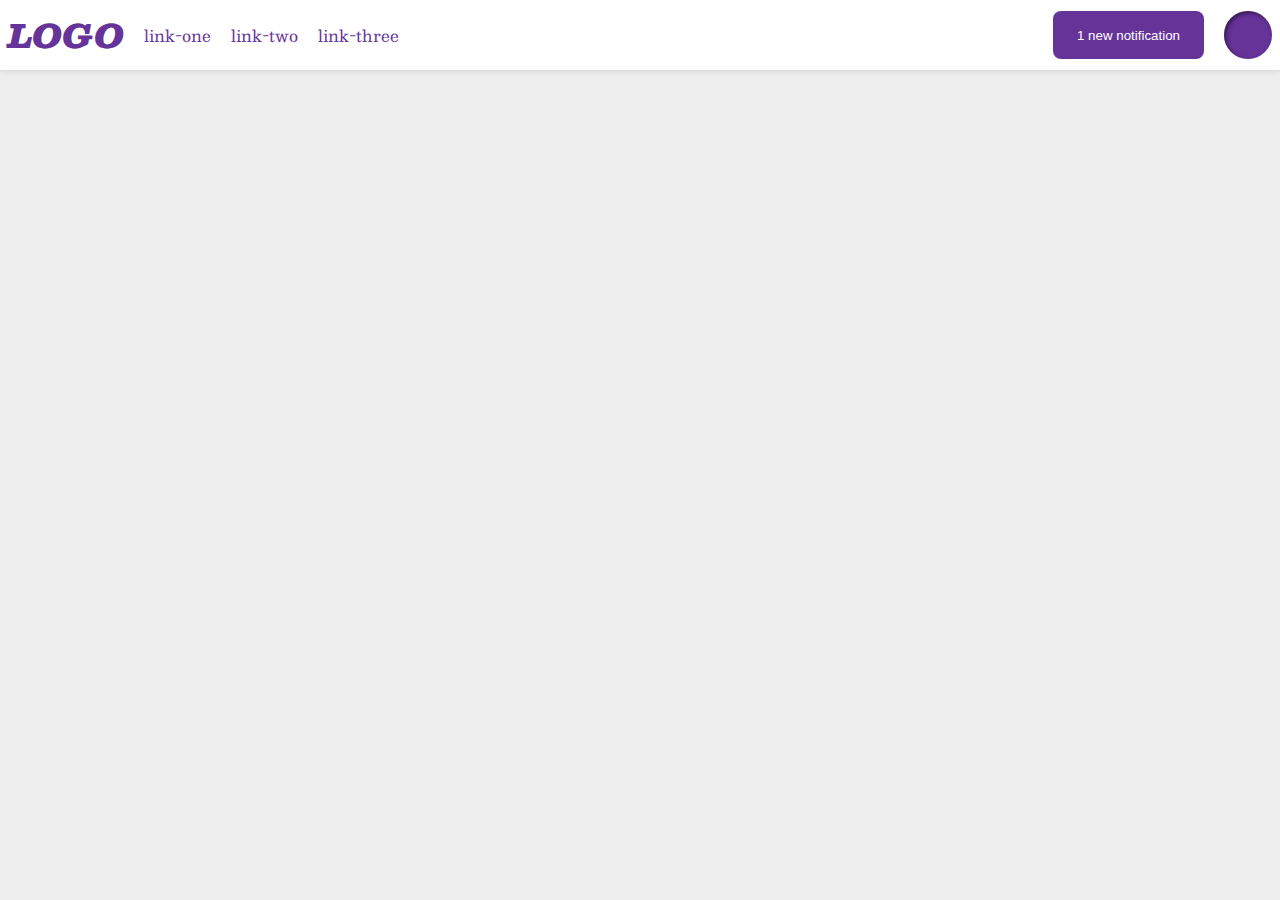
<file: flex/03-flex-header-2/index.html>
<!DOCTYPE html>
<html lang="en">
  <head>
    <meta charset="UTF-8" />
    <meta http-equiv="X-UA-Compatible" content="IE=edge" />
    <meta name="viewport" content="width=device-width, initial-scale=1.0" />
    <title>Flex Header 2</title>
    <link rel="stylesheet" href="style.css" />
  </head>
  <body>
    <div class="header">
      <div class="logo">LOGO</div>
      <ul class="links">
        <li><a href="https://google.com">link-one</a></li>
        <li><a href="https://google.com">link-two</a></li>
        <li><a href="https://google.com">link-three</a></li>
      </ul>
      <div class="third">
        <button class="notifications">1 new notification</button>
        <div class="profile-image"></div>
      </div>
    </div>
  </body>
</html>
</file>
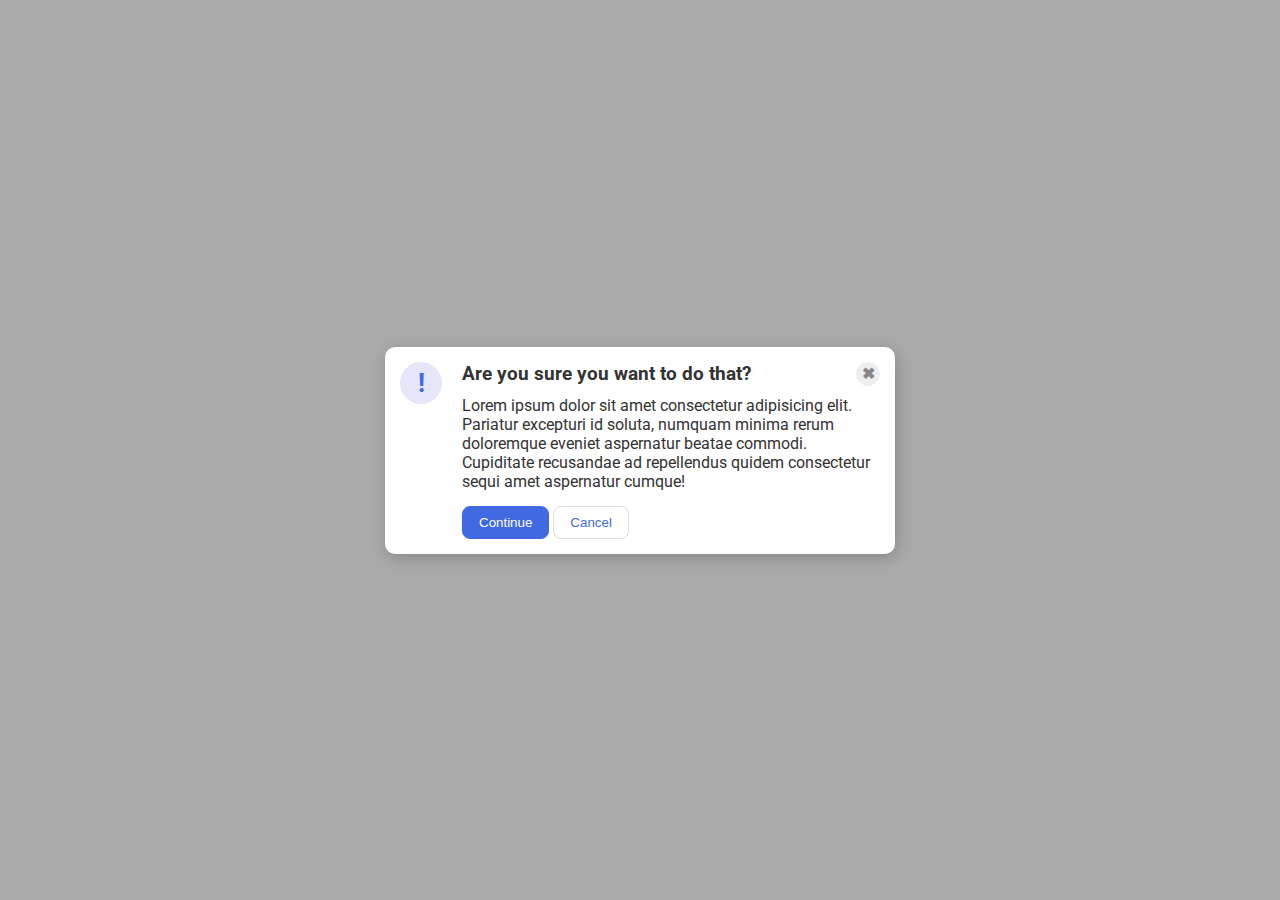
<file: flex/05-flex-modal/index.html>
<!DOCTYPE html>
<html lang="en">
  <head>
    <meta charset="UTF-8" />
    <meta http-equiv="X-UA-Compatible" content="IE=edge" />
    <meta name="viewport" content="width=device-width, initial-scale=1.0" />
    <link rel="stylesheet" href="style.css" />
    <title>Modal</title>
  </head>
  <body>
    <div class="modal">
      <div class="left">
        <div class="icon">!</div>
      </div>

      <div class="rigth">
        <div class="headclose">
          <div class="header">Are you sure you want to do that?</div>
          <button class="close-button">✖</button>
        </div>

        <div class="text">
          Lorem ipsum dolor sit amet consectetur adipisicing elit. Pariatur
          excepturi id soluta, numquam minima rerum doloremque eveniet
          aspernatur beatae commodi. Cupiditate recusandae ad repellendus quidem
          consectetur sequi amet aspernatur cumque!
        </div>

        <button class="continue">Continue</button>
        <button class="cancel">Cancel</button>
      </div>
    </div>
  </body>
</html>
</file>
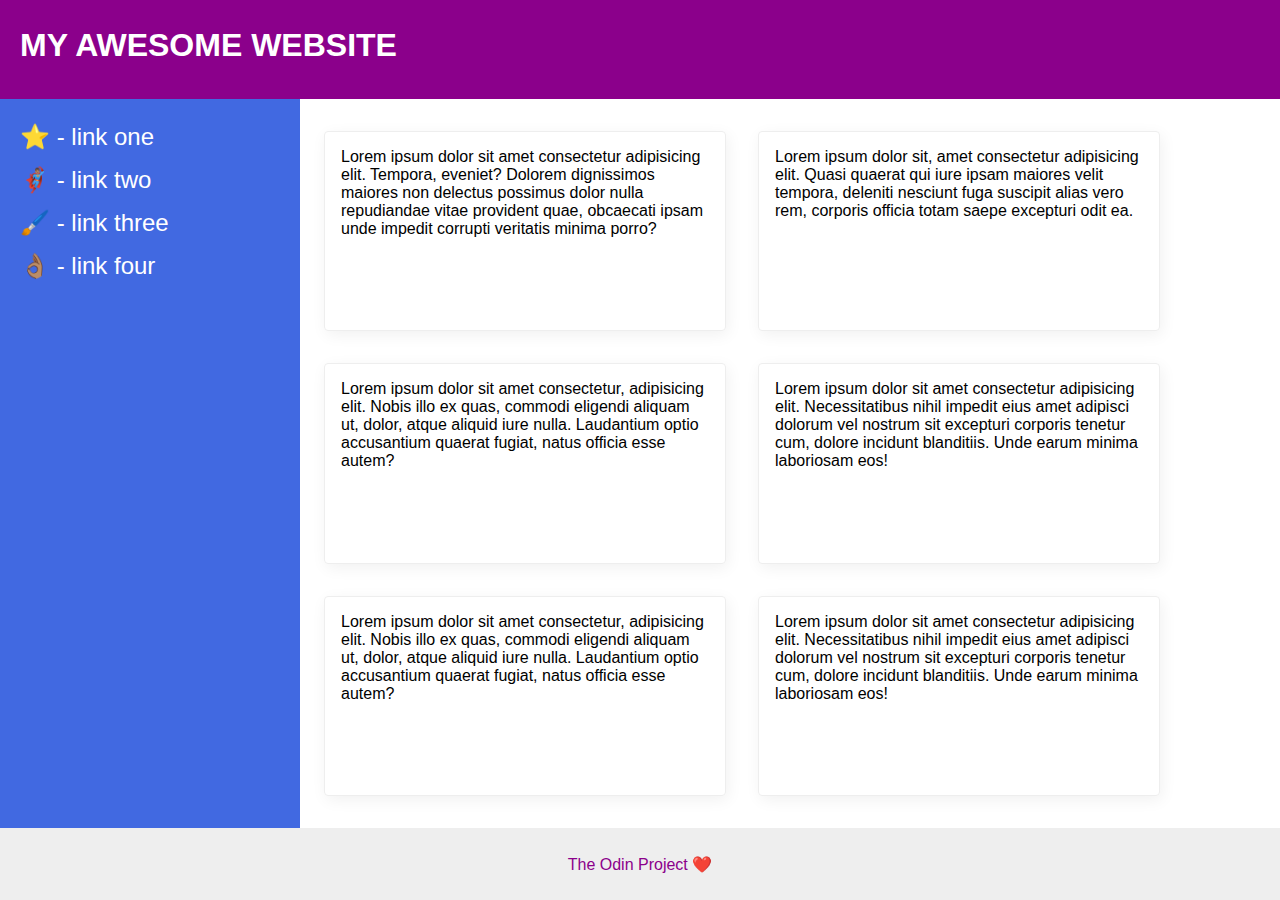
<file: flex/07-flex-layout-2/index.html>
<!DOCTYPE html>
<html lang="en">
  <head>
    <meta charset="UTF-8" />
    <meta http-equiv="X-UA-Compatible" content="IE=edge" />
    <meta name="viewport" content="width=device-width, initial-scale=1.0" />
    <title>The Holy Grail</title>
    <link rel="stylesheet" href="style.css" />
  </head>
  <body>
    <div class="header">MY AWESOME WEBSITE</div>

    <div class="content">
      <div class="sidebar">
        <ul>
          <li><a href="#">⭐ - link one</a></li>
          <li><a href="#">🦸🏽‍♂️ - link two</a></li>
          <li><a href="#">🖌️ - link three</a></li>
          <li><a href="#">👌🏽 - link four</a></li>
        </ul>
      </div>

      <div class="card-section">
        <div class="card">
          Lorem ipsum dolor sit amet consectetur adipisicing elit. Tempora,
          eveniet? Dolorem dignissimos maiores non delectus possimus dolor nulla
          repudiandae vitae provident quae, obcaecati ipsam unde impedit
          corrupti veritatis minima porro?
        </div>
        <div class="card">
          Lorem ipsum dolor sit, amet consectetur adipisicing elit. Quasi
          quaerat qui iure ipsam maiores velit tempora, deleniti nesciunt fuga
          suscipit alias vero rem, corporis officia totam saepe excepturi odit
          ea.
        </div>
        <div class="card">
          Lorem ipsum dolor sit amet consectetur, adipisicing elit. Nobis illo
          ex quas, commodi eligendi aliquam ut, dolor, atque aliquid iure nulla.
          Laudantium optio accusantium quaerat fugiat, natus officia esse autem?
        </div>
        <div class="card">
          Lorem ipsum dolor sit amet consectetur adipisicing elit.
          Necessitatibus nihil impedit eius amet adipisci dolorum vel nostrum
          sit excepturi corporis tenetur cum, dolore incidunt blanditiis. Unde
          earum minima laboriosam eos!
        </div>
        <div class="card">
          Lorem ipsum dolor sit amet consectetur, adipisicing elit. Nobis illo
          ex quas, commodi eligendi aliquam ut, dolor, atque aliquid iure nulla.
          Laudantium optio accusantium quaerat fugiat, natus officia esse autem?
        </div>
        <div class="card">
          Lorem ipsum dolor sit amet consectetur adipisicing elit.
          Necessitatibus nihil impedit eius amet adipisci dolorum vel nostrum
          sit excepturi corporis tenetur cum, dolore incidunt blanditiis. Unde
          earum minima laboriosam eos!
        </div>
      </div>
    </div>

    <div class="footer">The Odin Project ❤️</div>
  </body>
</html>
</file>
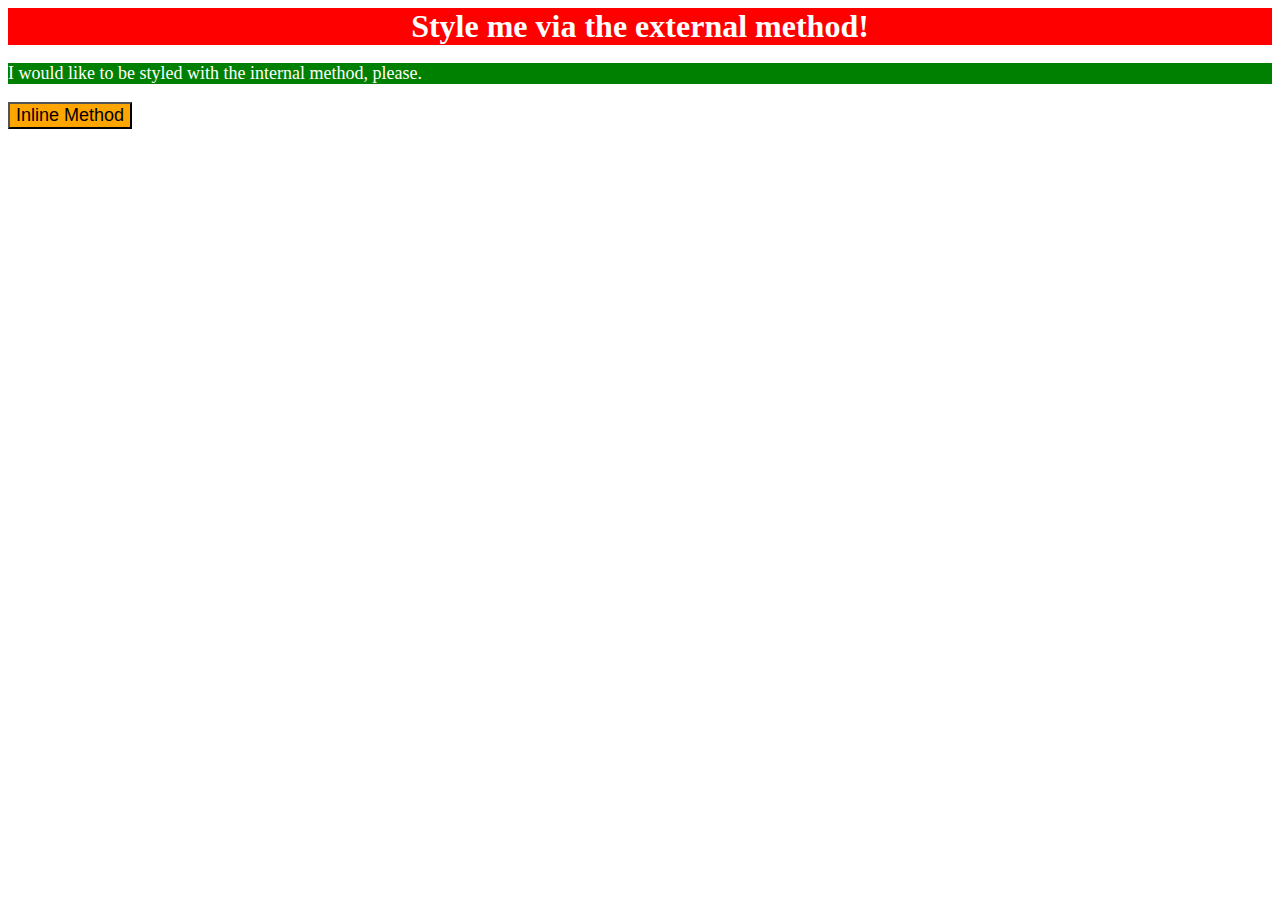
<file: foundations/01-css-methods/index.html>
<!DOCTYPE html>
<html lang="en">
  <head>
    <meta charset="UTF-8" />
    <meta http-equiv="X-UA-Compatible" content="IE=edge" />
    <meta name="viewport" content="width=device-width, initial-scale=1.0" />
    <link rel="stylesheet" href="style.css" />
    <title>Methods for Adding CSS</title>
    <style>
      p {
        background: green;
        color: white;
        font-size: 18px;
      }
    </style>
  </head>
  <body>
    <div>Style me via the external method!</div>
    <p>I would like to be styled with the internal method, please.</p>
    <button style="background-color: orange; font-size: 18px">
      Inline Method
    </button>
  </body>
</html>
</file>
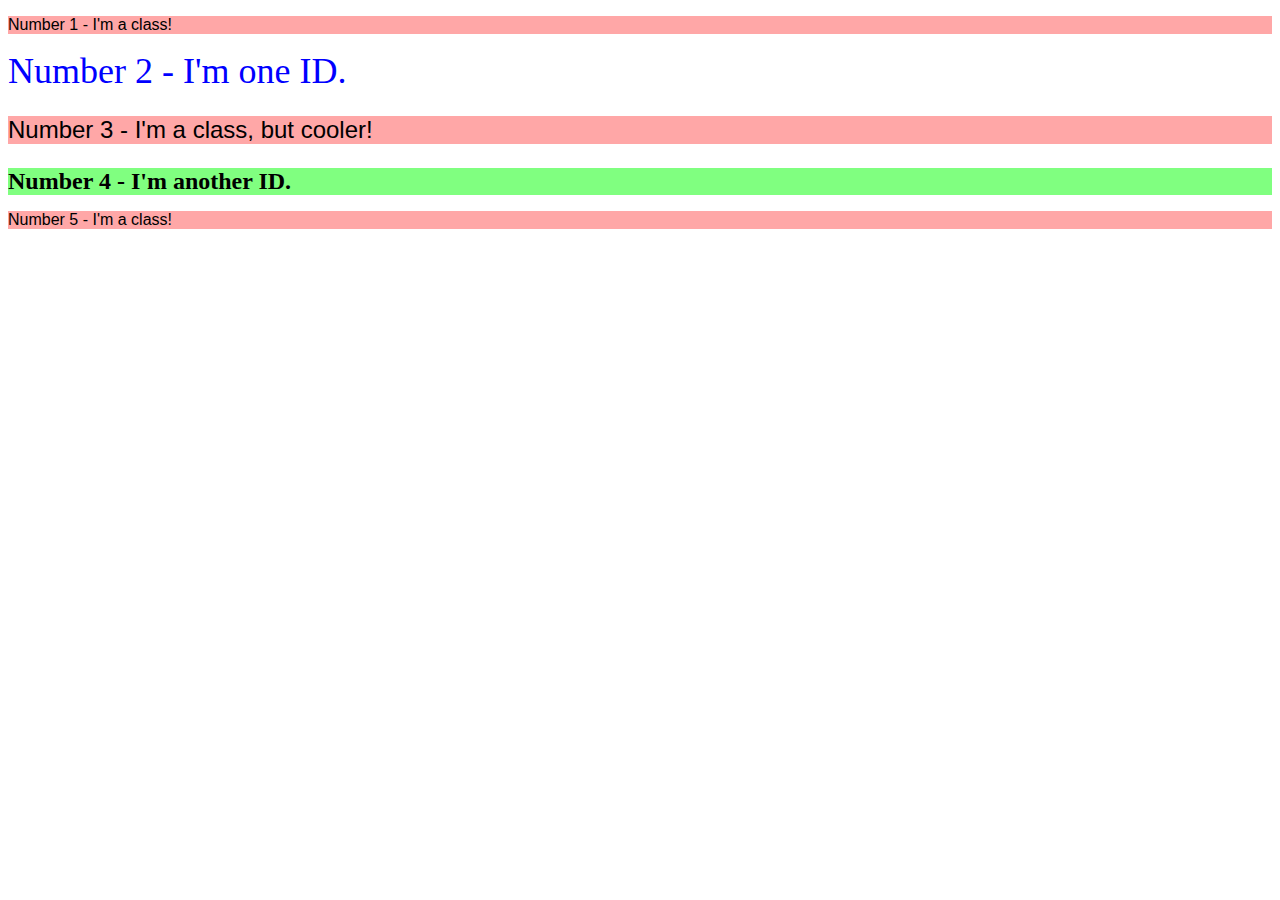
<file: foundations/02-class-id-selectors/index.html>
<!DOCTYPE html>
<html lang="en">
  <head>
    <meta charset="UTF-8" />
    <meta http-equiv="X-UA-Compatible" content="IE=edge" />
    <meta name="viewport" content="width=device-width, initial-scale=1.0" />
    <title>Class and ID Selectors</title>
    <link rel="stylesheet" href="style.css" />
  </head>
  <body>
    <p>Number 1 - I'm a class!</p>
    <div id="second">Number 2 - I'm one ID.</div>
    <p class="font">Number 3 - I'm a class, but cooler!</p>
    <div class="fourth">Number 4 - I'm another ID.</div>
    <p>Number 5 - I'm a class!</p>
  </body>
</html>
</file>
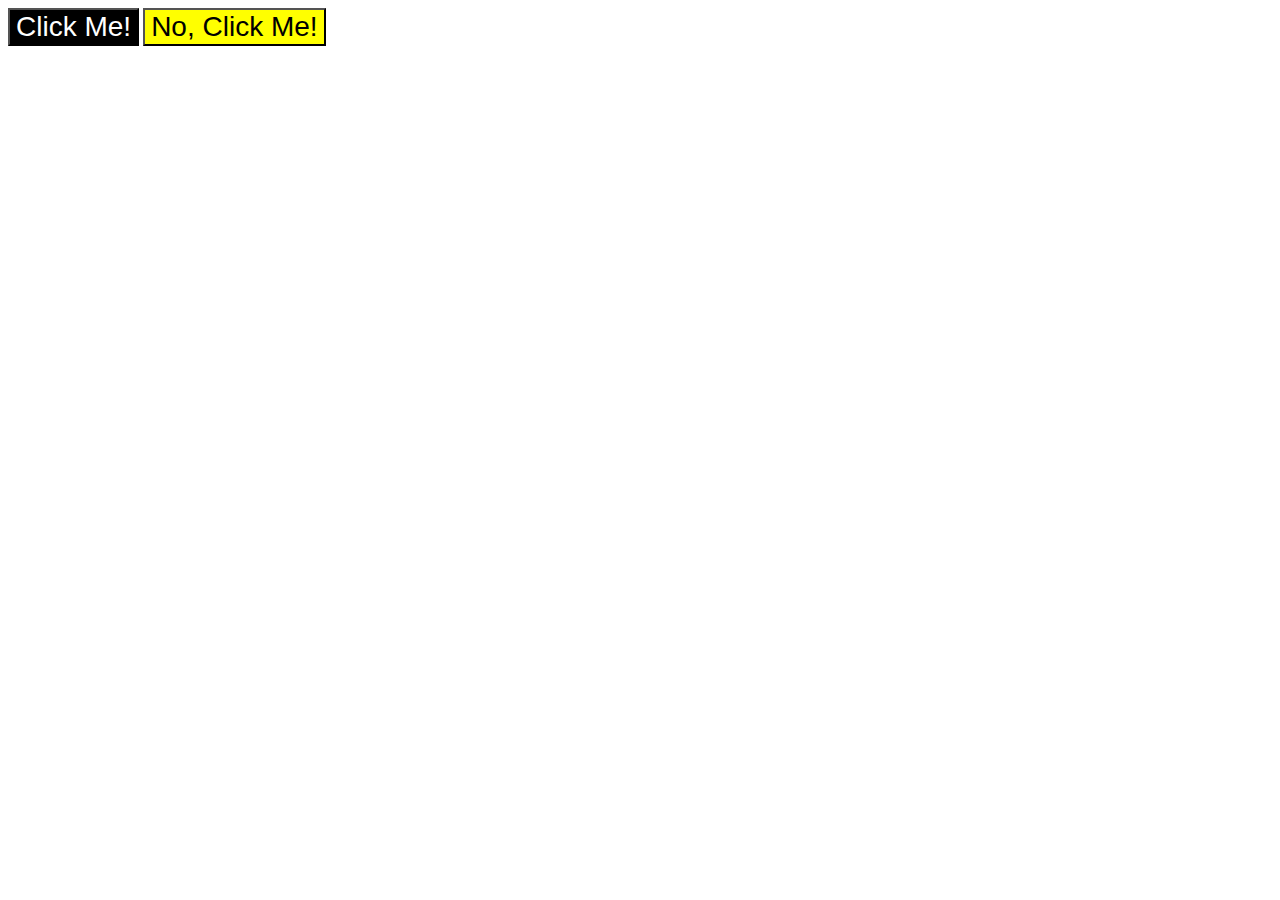
<file: foundations/03-grouping-selectors/index.html>
<!DOCTYPE html>
<html lang="en">
  <head>
    <meta charset="UTF-8" />
    <meta http-equiv="X-UA-Compatible" content="IE=edge" />
    <meta name="viewport" content="width=device-width, initial-scale=1.0" />
    <title>Grouping Selectors</title>
    <link rel="stylesheet" href="style.css" />
  </head>
  <body>
    <button class="font black">Click Me!</button>
    <button class="font yellow">No, Click Me!</button>
  </body>
</html>
</file>
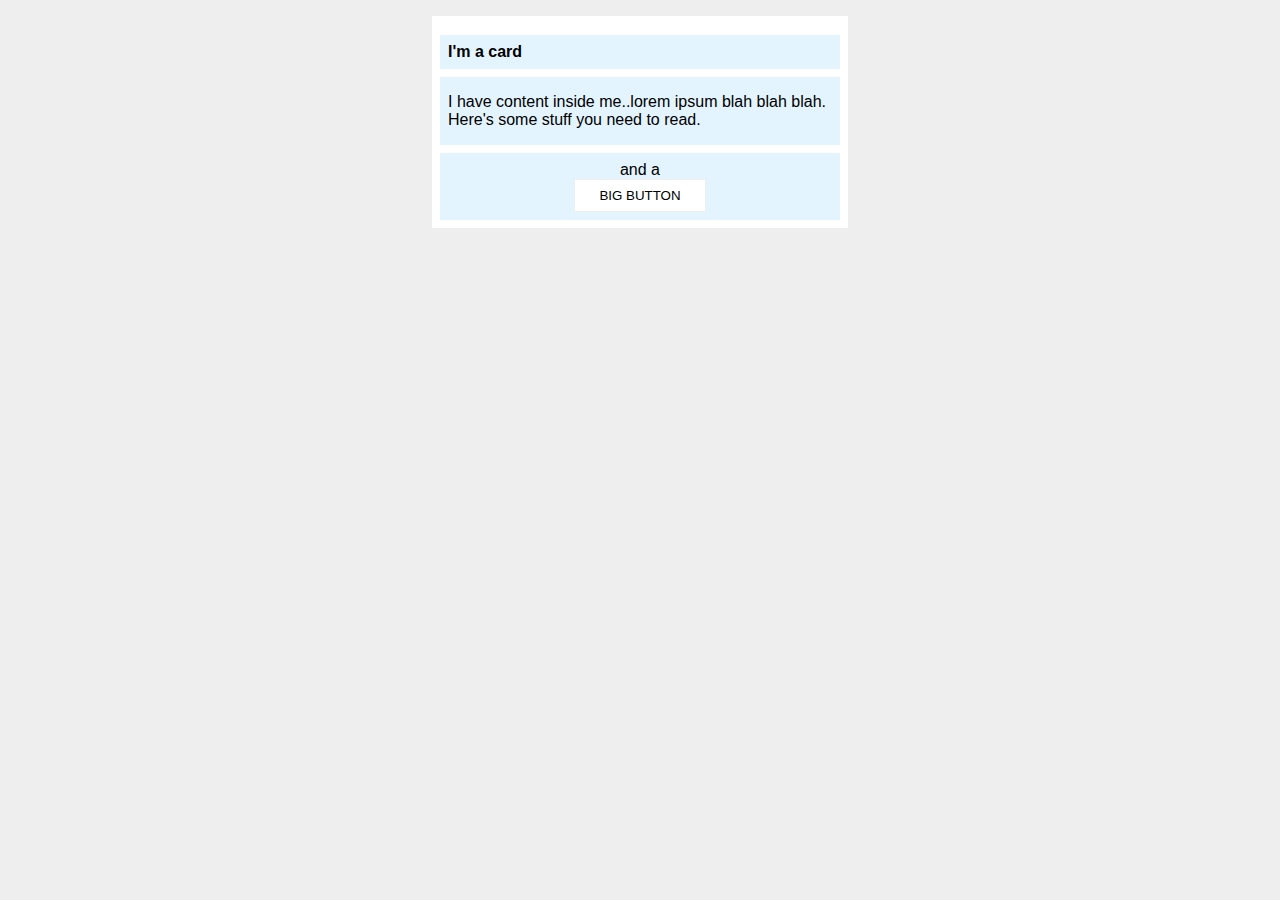
<file: margin-and-padding/02-margin-and-padding-2/index.html>
<!DOCTYPE html>
<html lang="en">
  <head>
    <meta charset="UTF-8" />
    <meta http-equiv="X-UA-Compatible" content="IE=edge" />
    <meta name="viewport" content="width=device-width, initial-scale=1.0" />
    <title>Margin and Padding exercise 2</title>
    <link rel="stylesheet" href="style.css" />
  </head>
  <body>
    <div class="card">
      <h1 class="title">I'm a card</h1>
      <div class="content">
        I have content inside me..lorem ipsum blah blah blah. Here's some stuff
        you need to read.
      </div>
      <div class="button-container">and a <button>BIG BUTTON</button></div>
    </div>
  </body>
</html>
</file>
<file: flex/03-flex-header-2/style.css>
/* this is some magical font-importing.  
you'll learn about it later. */
@import url('https://fonts.googleapis.com/css2?family=Besley:ital,wght@0,400;1,900&display=swap');

body {
  margin: 0;
  background: #eee;
  font-family: Besley, serif;
}

.header {
  background: white;
  border-bottom: 1px solid #ddd;
  box-shadow: 0 0 8px rgba(0,0,0,.1);
}

.profile-image {
  background: rebeccapurple;
  box-shadow: inset 2px 2px 4px rgba(0,0,0,.5);
  border-radius: 50%;
  width: 48px;
  height: 48px;
}

.logo {
  color: rebeccapurple;
  font-size: 32px;
  font-weight: 900;
  font-style: italic;
}

button {
  border: none;
  border-radius: 8px;
  background: rebeccapurple;
  color: white;
  padding: 8px 24px;
}

a {
  /* this removes the line under our links */
  text-decoration: none;
  color: rebeccapurple;
}

ul {
  list-style-type: none;
}


/* Solution */

.header {
  display: flex;
  align-items: center;
  gap: 20px;
  padding: 8px;
}

ul {
  display: flex;
  margin: 0;
  padding: 0;
  gap: 20px;
}

.third {
  margin-left: auto;
  display: flex;
  gap: 20px;
}
</file>
<file: flex/05-flex-modal/style.css>
@import url('https://fonts.googleapis.com/css2?family=Roboto:wght@400;700&display=swap');

html, body {
  height: 100%;
}

body {
  font-family: Roboto, sans-serif;
  margin: 0;
  background: #aaa;
  color: #333;
  /* I'll give you this one for free lol */
  display: flex;
  align-items: center;
  justify-content: center;
}

.modal {
  background: white;
  width: 480px;
  border-radius: 10px;
  box-shadow: 2px 4px 16px rgba(0,0,0,.2);
}

.icon {
  color: royalblue;
  font-size: 26px;
  font-weight: 700;
  background: lavender;
  width: 42px;
  height: 42px;
  border-radius: 50%;
  display: flex;
  align-items: center;
  justify-content: center;
}

.close-button {
  background: #eee;
  border-radius: 50%;
  color: #888;
  font-weight: 400;
  font-size: 16px;
  height: 24px;
  width: 24px;
  display: flex;
  align-items: center;
  justify-content: center;
  border: 1px solid #eee;
  padding: 0;
}

button {
  cursor: pointer;
  padding: 8px 16px;
  border-radius: 8px;
}

button.continue {
  background: royalblue;
  border: 1px solid royalblue;
  color: white;
}

button.cancel {
  background: white;
  border: 1px solid #ddd;
  color: royalblue;
}

/* Solution */

.header {
  font-size: 1.2em;
  font-weight: bold;
}

.close-button {
  font-weight: bold;
}

.modal {
  display: flex;
  padding: 15px;
  gap: 20px;
}

.headclose {
  display: flex;
  justify-content: space-between;
  margin-bottom: 10px;
}

.continue, .cancel {
 margin-top: 15px;
}
</file>
<file: flex/07-flex-layout-2/style.css>
body {
  font-family: -apple-system, BlinkMacSystemFont, 'Segoe UI', Roboto, Oxygen, Ubuntu, Cantarell, 'Open Sans', 'Helvetica Neue', sans-serif;
  margin: 0;
  min-height: 100vh;
}

.header {
  height: 72px;
  background: darkmagenta;
  color: white;
}

.footer {
  height: 72px;
  background: #eee;
  color: darkmagenta;
}

.sidebar {
  width: 300px;
  background: royalblue;
  box-sizing: border-box;
}

.card {
  border: 1px solid #eee;
  box-shadow: 2px 4px 16px rgba(0,0,0,.06);
  border-radius: 4px;
}

/* Solution */

body {
  display: flex;
  flex-direction: column;
  justify-content: space-between;
}

.content {
  display: flex;
  flex-grow: 1;
}

.header {
  font-size: 32px;
  font-weight: 900;
  padding-top: 27px;
  padding-left: 20px;
}

.sidebar {
  margin: 0;
  flex-grow: 1;
  flex-shrink: 0;
  font-size: 24px;
}

.sidebar li {
  list-style: none;
}

.sidebar a {
  color: white;
  text-decoration: none;
}

.sidebar ul {
  margin-left: -20px;
  display: flex;
  flex-direction: column;
  gap: 15px;
}

.footer {
  display: flex;
  justify-content: center;
  align-items: center;
}

.card-section {
  padding: 2rem 1.5rem;
  display: flex;
  gap: 2rem;
  flex-wrap: wrap;
}

.card {
  padding: 1rem;
  flex-wrap: wrap;
  width: 23rem;
  height: auto;
}
</file>
<file: foundations/01-css-methods/style.css>
div{
    background: red;
    text-align: center;
    color: white;
    font-size: 32px;
    font-weight: bold;
}
</file>
<file: foundations/02-class-id-selectors/style.css>
p {
    font-family: Verdana, sans-serif, "DejaVu Sans";
    background-color: #ffa7a7;
    
}
#second {
    color: blue;
    font-size: 36px;
}
.font, .fourth {
    font-size: 24px;
}
.fourth {
    background-color: #80ff80;
    font-weight: bold;
}
</file>
<file: foundations/03-grouping-selectors/style.css>
.font {
    font-size: 28px;
    font-family: Helvetica,'Times New Roman', sans-serif;
}
.black{
    background-color: black;
    color: white;
}
.yellow{
    background: yellow;
}
</file>
<file: margin-and-padding/02-margin-and-padding-2/style.css>
body {
  background: #eee;
  font-family: sans-serif;
}

.card {
  width: 400px;
  background: #fff;
  margin: 16px auto;
  padding: 8px;
}

.title {
  background: #e3f4ff;
  margin-bottom: 8px;
  font-size: 16px;
  padding: 8px;

}

.content {
  background: #e3f4ff;
  margin-bottom: 8px;
  padding: 16px 8px;
}

.button-container {
  background: #e3f4ff;
  text-align: center;
  padding: 8px;
}
  

button {
  background: white;
  border: 1px solid #eee;
  display: block;
  margin: 0 auto;
  padding: 8px 24px;
}
</file>
